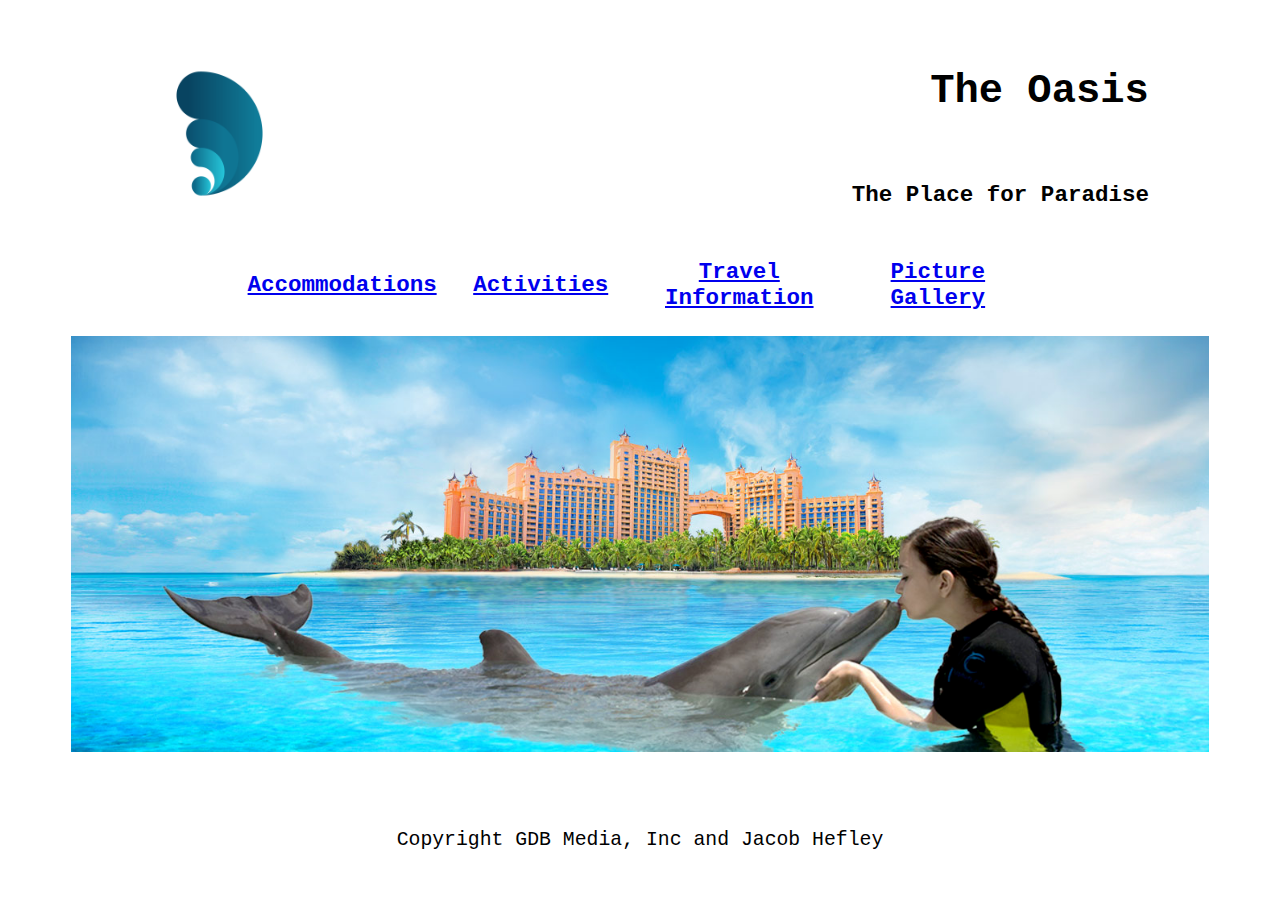
<file: index.html>
<!DOCTYPE html>
<html>
  <head>
    <title>The Oasis</title>
    <link href="style2.css" rel="stylesheet" type="text/css">
  </head>

  <body>
    <div id="container">
    <table border="0" style="width:90%; margin: auto; height:auto; alignment-baseline:baseline">
      <tbody>
      <tbody>
        <tr style="width: 85%">
          <td width="50%">
            <a href="index.html"><img src="img/logo.png" width="35%"></a>
          </td>
          <td width="50%" align="right">
            <h1>The Oasis</h1> </br>
            <h3>The Place for Paradise</h3>
          </td>
        </tr>
      </tbody>
    </table>
    <table border="0" style="width:70%; height:auto; margin: auto; alignment-baseline:baseline">
      <tbody >
        <tr style="width: 75%">
          <th width="25%">
            <a href="accom.html"><h3>Accommodations</h3></a>
          </th>
          <th width="25%">
            <a href="act.html"><h3>Activities</h3></a>
          </th>
          <th width="25%">
            <a href="travel.html"><h3>Travel Information</h3></a>
          </th>
          <th width="25%">
            <a href="pics.html"><h3>Picture Gallery</h3></a>
          </th>
        </tr>
      </tbody>
    </table>
    <div style="margin: auto;" width="85%" height="auto">
      <img src="img/indexphoto.png" width = "100%">
    </div>
    <table style="margin: auto; padding-top: 50px; ">
      <tr>
        <td>
      <p>Copyright GDB Media, Inc and Jacob Hefley</p>
        </td>
      </tr>
    </table>
  </div>
  </body>
</html>
</file>
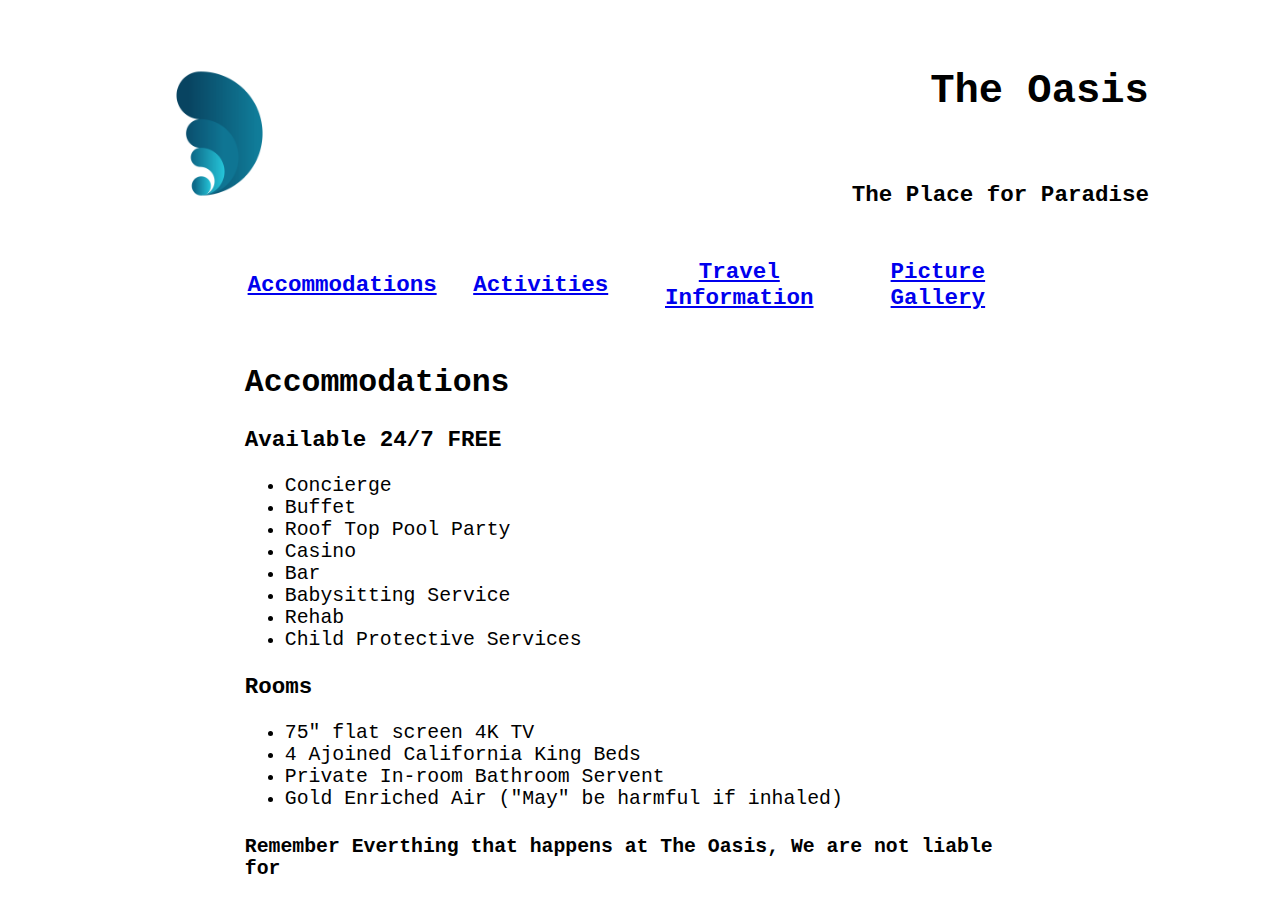
<file: accom.html>
<!DOCTYPE html>
<html>
  <head>
    <title>The Oasis - Accommodations</title>
    <link href="style2.css" rel="stylesheet" type="text/css">
  </head>

  <body>
    <div id="container">
    <table border="0" style="width:90%; margin: auto; height:auto; alignment-baseline:baseline">
      <tbody>
        <tr style="width: 85%">
          <td width="50%">
            <a href="index.html"><img src="img/logo.png" width="35%"></a>
          </td>
          <td width="50%" align="right">
            <h1>The Oasis</h1> </br>
            <h3>The Place for Paradise</h3>
          </td>
        </tr>
      </tbody>
    </table>
    <table border="0" style="width:70%; height:auto; margin: auto; alignment-baseline:baseline">
      <tbody >
        <tr style="width: 75%">
          <th width="25%">
            <a href="accom.html"><h3>Accommodations</h3></a>
          </th>
          <th width="25%">
            <a href="act.html"><h3>Activities</h3></a>
          </th>
          <th width="25%">
            <a href="travel.html"><h3>Travel Information</h3></a>
          </th>
          <th width="25%">
            <a href="pics.html"><h3>Picture Gallery</h3></a>
          </th>
        </tr>
      </tbody>
    </table>
    <table border="0" style="width:70%; height:auto; margin: auto;">
      <tr>
        <td>
          <h2>Accommodations</h2>
          <h3>Available 24/7 FREE</h3>
          <ul>
            <li>Concierge</li>
            <li>Buffet</li>
            <li>Roof Top Pool Party</li>
            <li>Casino</li>
            <li>Bar</li>
            <li>Babysitting Service</li>
            <li>Rehab</li>
            <li>Child Protective Services</li>
          </ul>
          <h3>Rooms</h3>
          <ul>
            <li>75" flat screen 4K TV</li>
            <li>4 Ajoined California King Beds</li>
            <li>Private In-room Bathroom Servent</li>
            <li>Gold Enriched Air ("May" be harmful if inhaled)</li>
          </ul>
          <h4>Remember Everthing that happens at The Oasis, We are not liable for</h4>
        </td>
      </tr>
    </table>
  </div>
  </body>
</html>
</file>
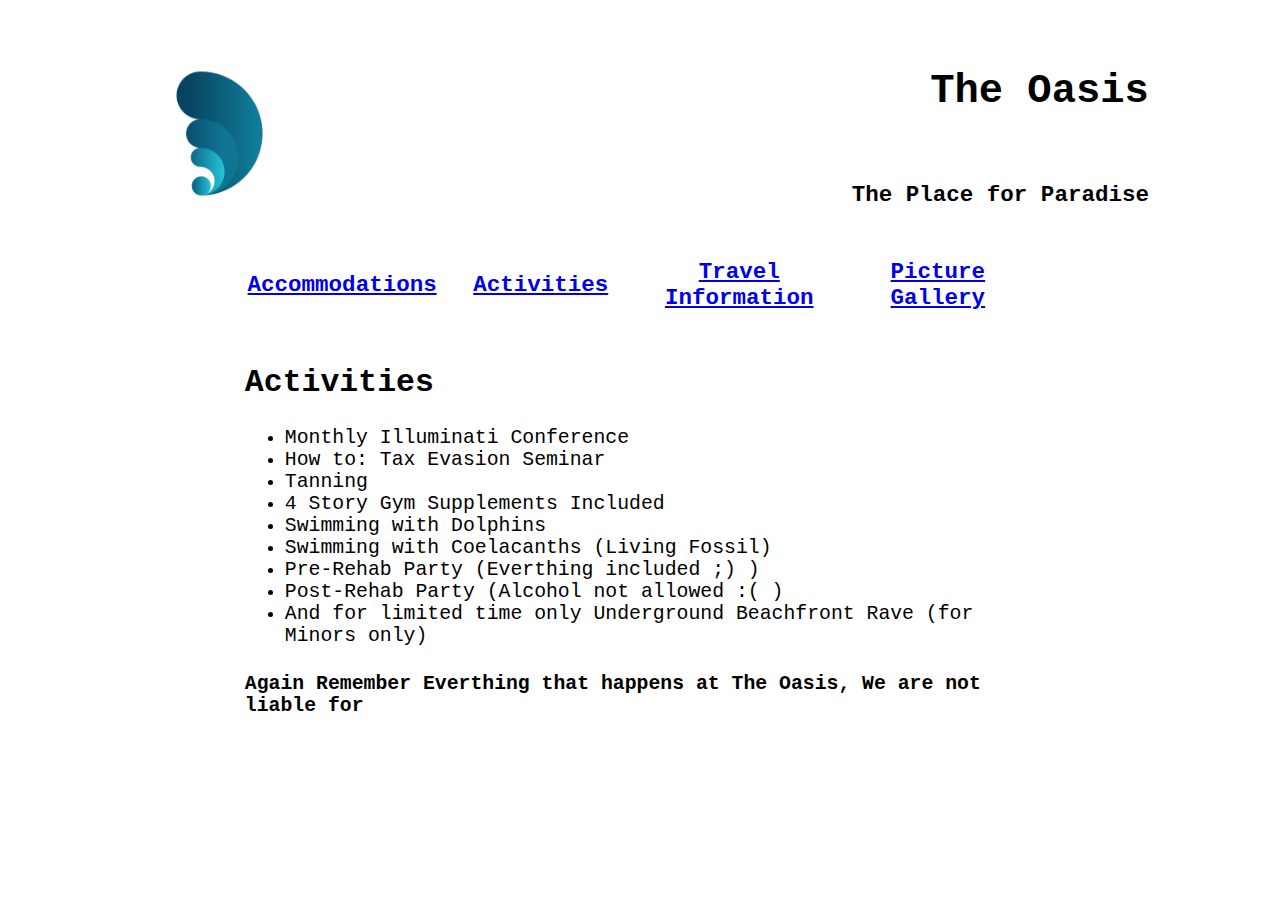
<file: act.html>
<!DOCTYPE html>
<html>
  <head>
    <title>The Oasis - Activities</title>
  <link href="style2.css" rel="stylesheet" type="text/css">
  </head>

  <body>
    <div id="container">
    <table border="0" style="width:90%; margin: auto; height:auto; alignment-baseline:baseline">
      <tbody>
        <tr style="width: 85%">
          <td width="50%">
            <a href="index.html"><img src="img/logo.png" width="35%"></a>
          </td>
          <td width="50%" align="right">
            <h1>The Oasis</h1> </br>
            <h3>The Place for Paradise</h3>
          </td>
        </tr>
      </tbody>
    </table>
    <table border="0" style="width:70%; height:auto; margin: auto; alignment-baseline:baseline">
      <tbody >
        <tr style="width: 75%">
          <th width="25%">
            <a href="accom.html"><h3>Accommodations</h3></a>
          </th>
          <th width="25%">
            <a href="act.html"><h3>Activities</h3></a>
          </th>
          <th width="25%">
            <a href="travel.html"><h3>Travel Information</h3></a>
          </th>
          <th width="25%">
            <a href="pics.html"><h3>Picture Gallery</h3></a>
          </th>
        </tr>
      </tbody>
    </table>
    <table border="0" style="width:70%; height:auto; margin: auto;">
      <tr>
        <td>
          <h2>Activities</h2>
          <ul>
            <li>Monthly Illuminati Conference</li>
            <li>How to: Tax Evasion Seminar</li>
            <li>Tanning</li>
            <li>4 Story Gym Supplements Included</li>
            <li>Swimming with Dolphins</li>
            <li>Swimming with Coelacanths (Living Fossil)</li>
            <li>Pre-Rehab Party (Everthing included ;) )</li>
            <li>Post-Rehab Party (Alcohol not allowed :( )</li>
            <li>And for limited time only Underground Beachfront Rave (for Minors only) </li>

          </ul>
          <h4> Again Remember Everthing that happens at The Oasis, We are not liable for</h4>
        </td>
      </tr>
    </table>
  </body>
</html>
</file>
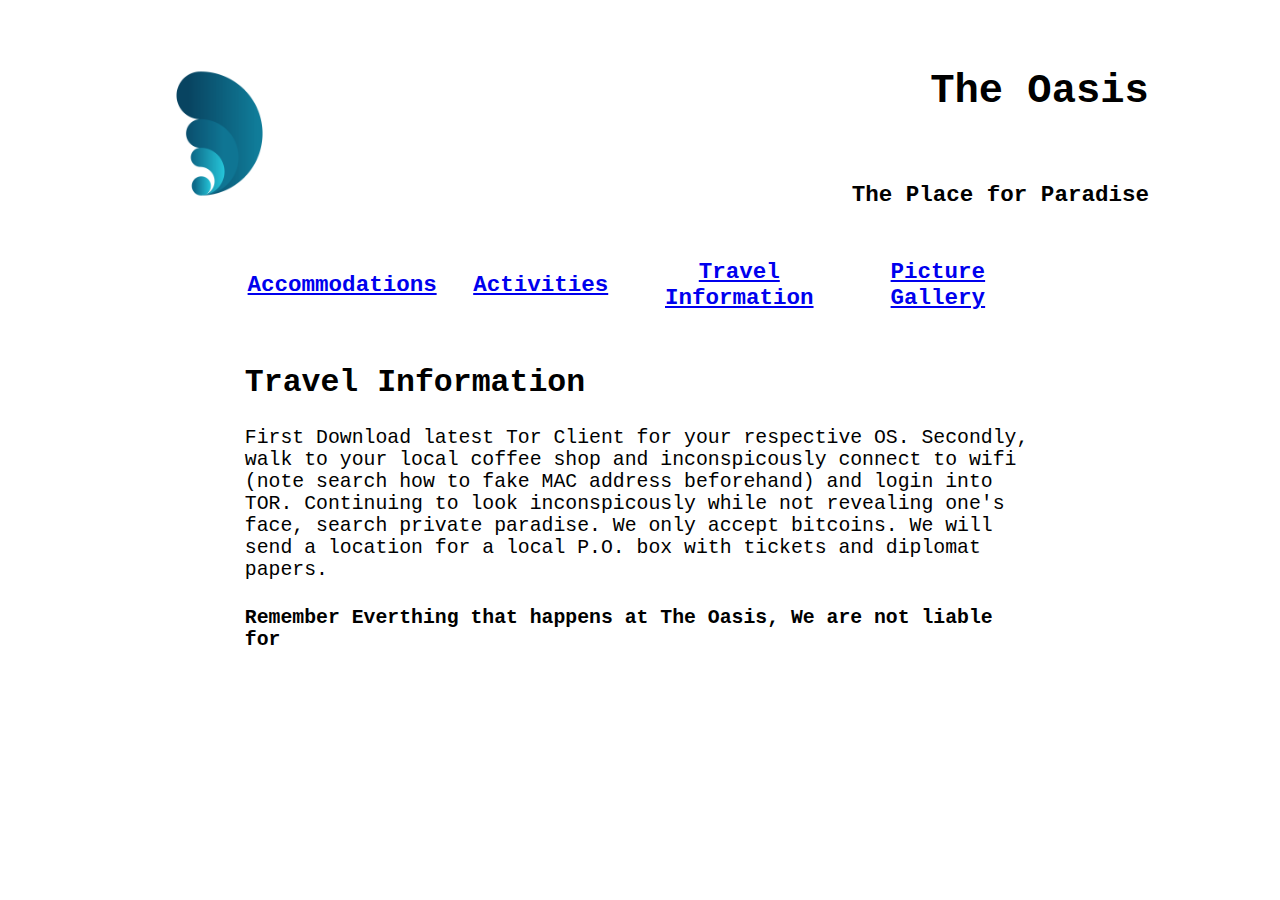
<file: travel.html>
<!DOCTYPE html>
<html>
  <head>
    <title>The Oasis - Travel Information</title>
    <link href="style2.css" rel="stylesheet" type="text/css">
  </head>

  <body>
    <div id="container">
    <table border="0" style="width:90%; margin: auto; height:auto; alignment-baseline:baseline">
      <tbody>
        <tr style="width: 85%">
          <td width="50%">
            <a href="index.html"><img src="img/logo.png" width="35%"></a>
          </td>
          <td width="50%" align="right">
            <h1>The Oasis</h1> </br>
            <h3>The Place for Paradise</h3>
          </td>
        </tr>
      </tbody>
    </table>
    <table border="0" style="width:70%; height:auto; margin: auto; alignment-baseline:baseline">
      <tbody >
        <tr style="width: 75%">
          <th width="25%">
            <a href="accom.html"><h3>Accommodations</h3></a>
          </th>
          <th width="25%">
            <a href="act.html"><h3>Activities</h3></a>
          </th>
          <th width="25%">
            <a href="travel.html"><h3>Travel Information</h3></a>
          </th>
          <th width="25%">
            <a href="pics.html"><h3>Picture Gallery</h3></a>
          </th>
        </tr>
      </tbody>
    </table>
    <table border="0" style="width:70%; height:auto; margin: auto;">
      <tr>
        <td>
          <h2>Travel Information</h2>
            <p>    First Download latest Tor Client for your respective OS. Secondly, walk to your local coffee shop and inconspicously connect to wifi (note search how to fake MAC address beforehand) and login into TOR. Continuing to look inconspicously while not revealing one's face, search private paradise. We only accept bitcoins. We will send a location for a local P.O. box with tickets and diplomat papers. </p>
          <h4>Remember Everthing that happens at The Oasis, We are not liable for</h4>
        </td>
      </tr>
    </table>
  </div>
</body>
</html>
</file>
<file: style2.css>
body{
  background-image: image("umb.jpg");
  padding-top: 20px;
  font-family: "Courier New", monospace;
}
#container{
  background-color: #ffffff;
  width:90%;
  margin: auto;
  height: 90%;
  padding-top: 10px;
  border-radius: 15px;
}
h1{
  font-size: 4.5vmin;

}
h2{
  font-size: 3.5vmin;
}
h3{
  font-size: 2.5vmin;
}
h4{
  font-size: 2.2vmin;
}
p{
  font-size: 2.2vmin;
}
li{
  font-size: 2.2vmin;
}
</file>
